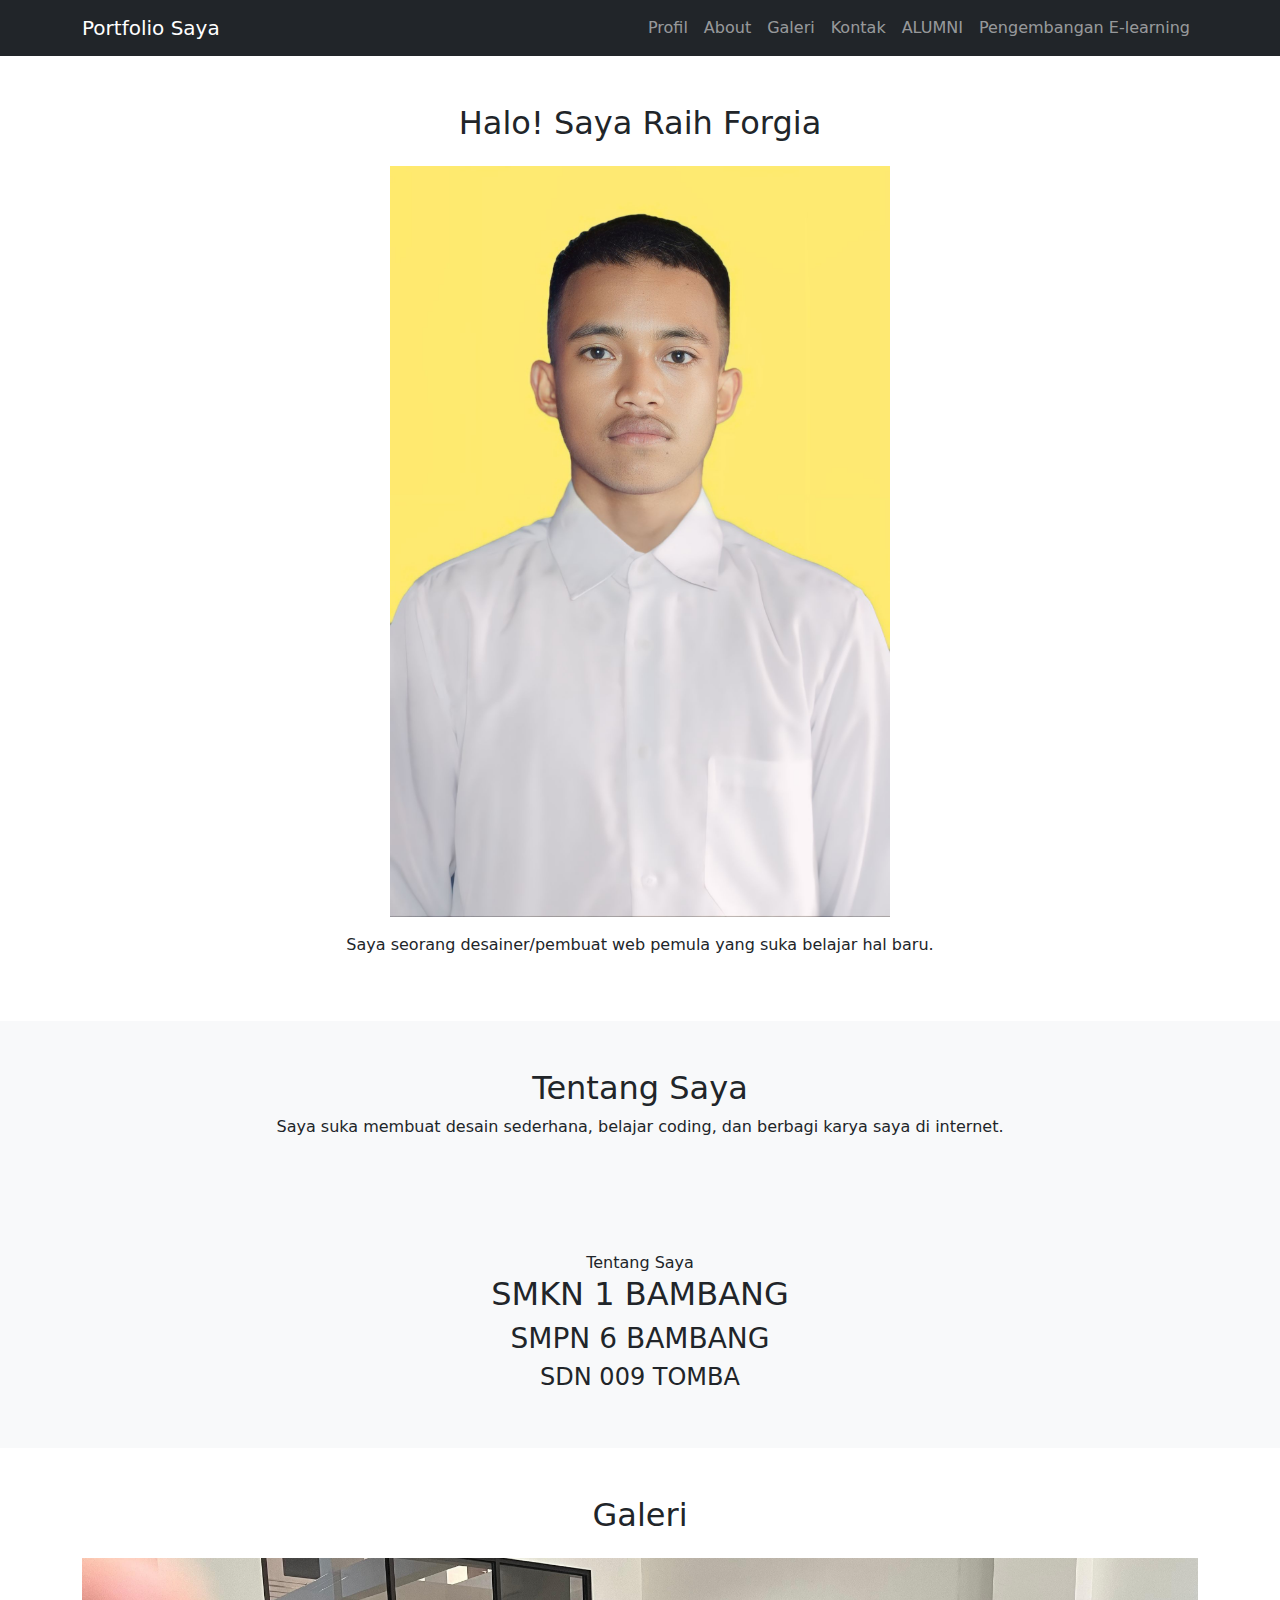
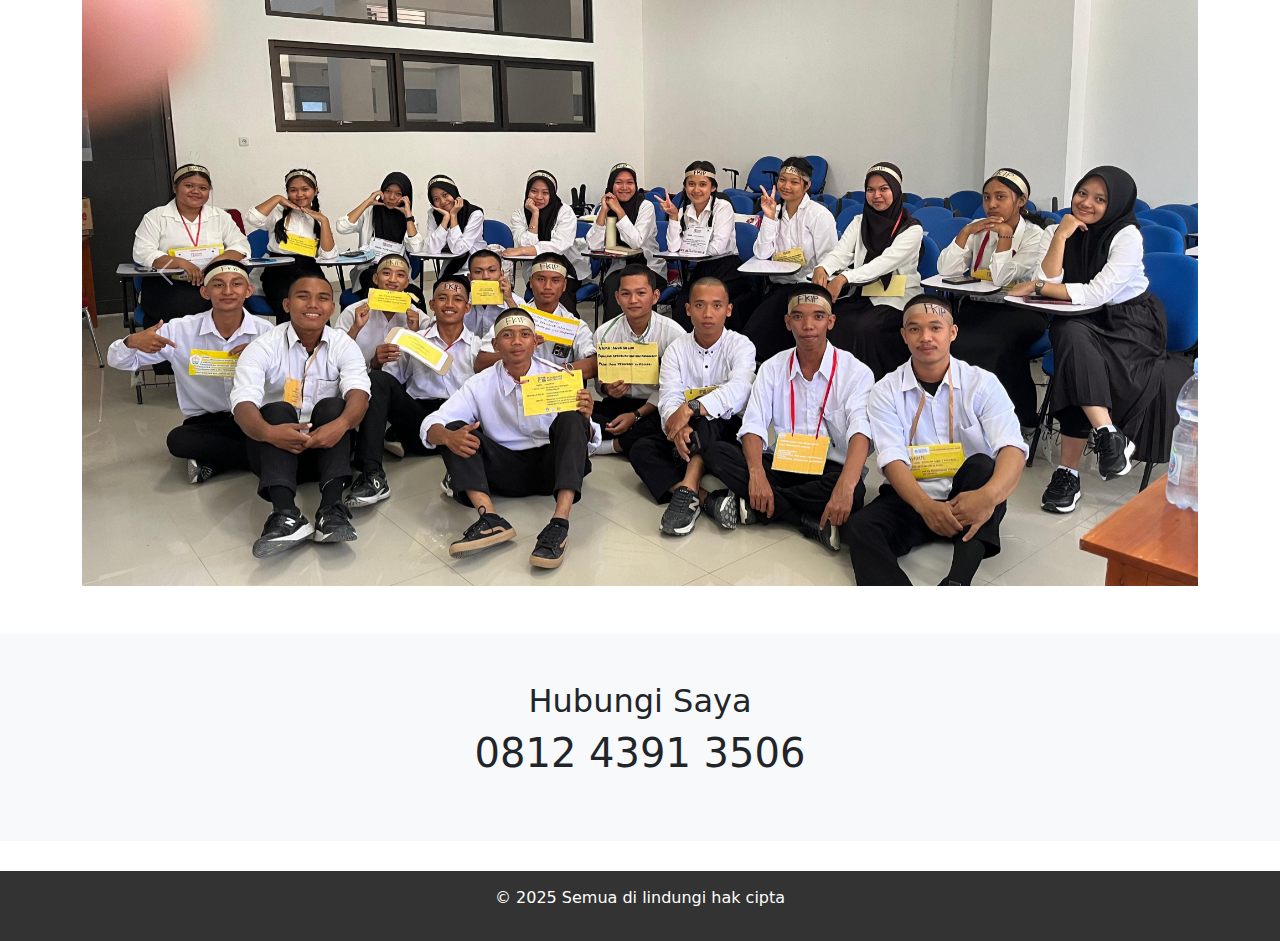
<file: index.html>
<!DOCTYPE html>
<html lang="id">
<head>
  <meta charset="UTF-8">
  <meta name="viewport" content="width=device-width, initial-scale=1.0">
  <title>Portfolio Bootstrap</title>
  <!-- Bootstrap CSS -->
  <link href="https://cdn.jsdelivr.net/npm/bootstrap@5.3.2/dist/css/bootstrap.min.css" rel="stylesheet">
  <style>
    body {
      text-align: center;
    }
    .profile img {
      width: 150px;
      border-radius: 50%;
    }
    footer {
      background: #333;
      color: white;
      padding: 15px;
      margin-top: 30px;
    }
  </style>
</head>
<body>

  <!-- Navbar -->
  <nav class="navbar navbar-expand-lg navbar-dark bg-dark sticky-top">
    <div class="container">
      <a class="navbar-brand" href="#">Portfolio Saya</a>
      <button class="navbar-toggler" type="button" data-bs-toggle="collapse" data-bs-target="#navbarNav">
        <span class="navbar-toggler-icon"></span>
      </button>
      <div class="collapse navbar-collapse" id="navbarNav">
        <ul class="navbar-nav ms-auto">
          <li class="nav-item"><a class="nav-link" href="#profil">Profil</a></li>
          <li class="nav-item"><a class="nav-link" href="#about">About</a></li>
          <li class="nav-item"><a class="nav-link" href="#galeri">Galeri</a></li>
          <li class="nav-item"><a class="nav-link" href="#kontak">Kontak</a></li>
          <li class="nav-item"><a class="nav-link" href="#ALUMNI">ALUMNI</a></li>
          <li class="nav-item"><a class="nav-link" href="pengembangan e-learning.html">Pengembangan E-learning</a></li>

        </ul>
      </div>
    </div>
  </nav>

  <!-- Profil -->
  <section id="profil" class="py-5">
    <div class="container">
      <h2>Halo! Saya Raih Forgia</h2>
      <img src="gambar/WhatsApp Image 2025-10-11 at 08.24.16_a336865e.jpg" width="500" alt="Foto Profil" class="my-3">
      <p>Saya seorang desainer/pembuat web pemula yang suka belajar hal baru.</p>
    </div>
  </section>

  <!-- About -->
  <section id="about" class="py-5 bg-light">
    <div class="container">
      <h2>Tentang Saya</h2>
      <p>Saya suka membuat desain sederhana, belajar coding, dan berbagi karya saya di internet.</p>
    </div>
  </section>

  <!-- ALUMNI -->
  <section id="about" class="py-5 bg-light">
    <div class="container">
      <h7>Tentang Saya</h7>
    <H2>SMKN 1 BAMBANG</H2>
     <H3>SMPN 6 BAMBANG</H3>
     <H4>SDN 009 TOMBA</H4>
    </div>
  </section>

  <!-- Galeri -->
  <section id="galeri" class="py-5">
    <div class="container">
      <h2>Galeri</h2>
      <div id="carouselExample" class="carousel slide mt-4" data-bs-ride="carousel">
        <div class="carousel-inner">
          <div class="carousel-item active">
            <img src="gambar/WhatsApp Image 2025-10-11 at 08.25.26_6cc00437.jpg" class="d-block w-100" alt="Slide 1">
          </div>
          <div class="carousel-item">
            <img src="gambar/WhatsApp Image 2025-10-09 at 20.53.52_91d8c5d8.jpg" class="d-block w-100" alt="Slide 2">
          </div>
          <div class="carousel-item">
            <img src="gambar/WhatsApp Image 2025-06-08 at 14.45.03_0c026d72.jpg" class="d-block w-100" alt="Slide 3">
          </div>
          <div class="carousel-item">
            <img src="gambar/WhatsApp Image 2025-10-11 at 08.25.46_b60133b7.jpg" class="d-block w-100" alt="Slide 4">
        </div>
        <button class="carousel-control-prev" type="button" data-bs-target="#carouselExample" data-bs-slide="prev">
          <span class="carousel-control-prev-icon"></span>
        </button>
        <button class="carousel-control-next" type="button" data-bs-target="#carouselExample" data-bs-slide="next">
          <span class="carousel-control-next-icon"></span>
        </button>
      </div>
    </div>
  </section>


  <!-- Kontak -->
  <section id="kontak" class="py-5 bg-light">
    <div class="container">
      <h2>Hubungi Saya</h2>
      <H1>0812 4391 3506</H1>
        </a>
      </p>
    </div>
  </section>

  <!-- Pengembangan E-learning -->
  
  
  <!-- Footer -->
  <footer>
    <p>&copy; 2025 Semua di lindungi hak cipta</p>
  </footer>

  <!-- Bootstrap JS -->
  <script src="https://cdn.jsdelivr.net/npm/bootstrap@5.3.2/dist/js/bootstrap.bundle.min.js"></script>
</body>
</html>
</file>
